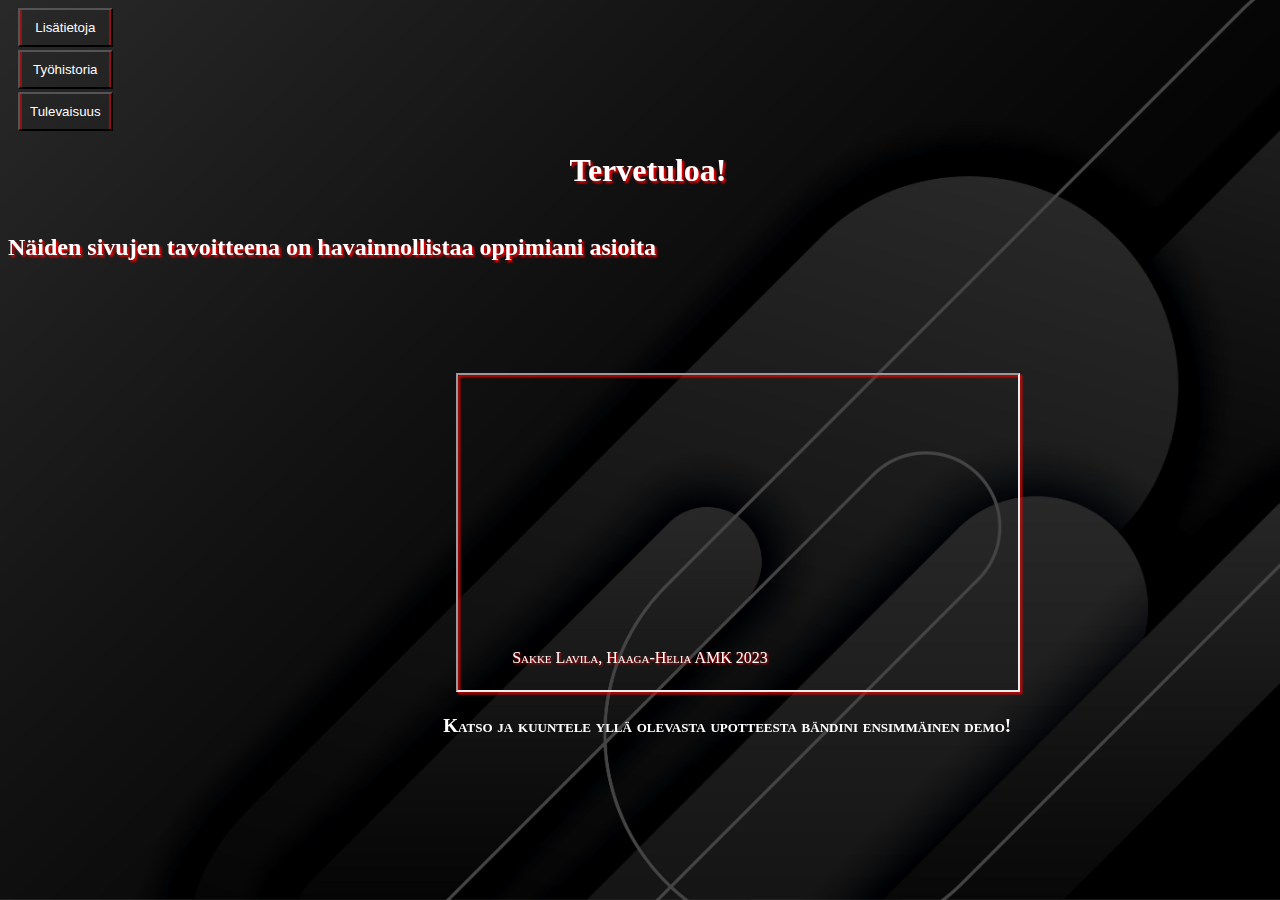
<file: index.html>
<!DOCTYPE html>
    <html lang="fi-FI">
        <head>
            <meta charset="UTF-8">
            <meta name="keywords" content="HTML, CSS,">
            <meta name="viewport" content="width=device-width, initial-scale=1.0">
            <meta name="description" content="perfect example of a website">
            <title>Saken sivut!</title>
            <link rel="stylesheet" href="styles.css">
        </head>
            <body>
                <div class="animaatio borderYtoX">
                    <button onclick="document.location='tietoa.html'">Lisätietoja</button>
                    <button onclick="document.location='työhistoria.html'">Työhistoria</button>
                    <button onclick="document.location='suunnitelmat.html'">Tulevaisuus</button>
                </div>
                <div class="etusivu">
                    <h1>Tervetuloa!</h1> 
                    <h2>Näiden sivujen tavoitteena on havainnollistaa oppimiani asioita</h2>
                        <div class="upotus">
                            <iframe class ="youtube-video" width="560" height="315"
                            src="https://www.youtube.com/embed/Yn8nRrlz_-0?si=vv93AfxJd6BGyn3j"
                            title="YouTube video player"
                            allow="accelerometer; autoplay; clipboard-write; encrypted-media; gyroscope; picture-in-picture; web-share"
                            allowfullscreen></iframe>
                        </div>
                    <p  class ="demo">Katso ja kuuntele yllä olevasta upotteesta bändini ensimmäinen demo!</p>
                </div>
                    <footer class="etusivuAla">Sakke Lavila, Haaga-Helia AMK 2023</footer>
                </body>
    </html>
</file>
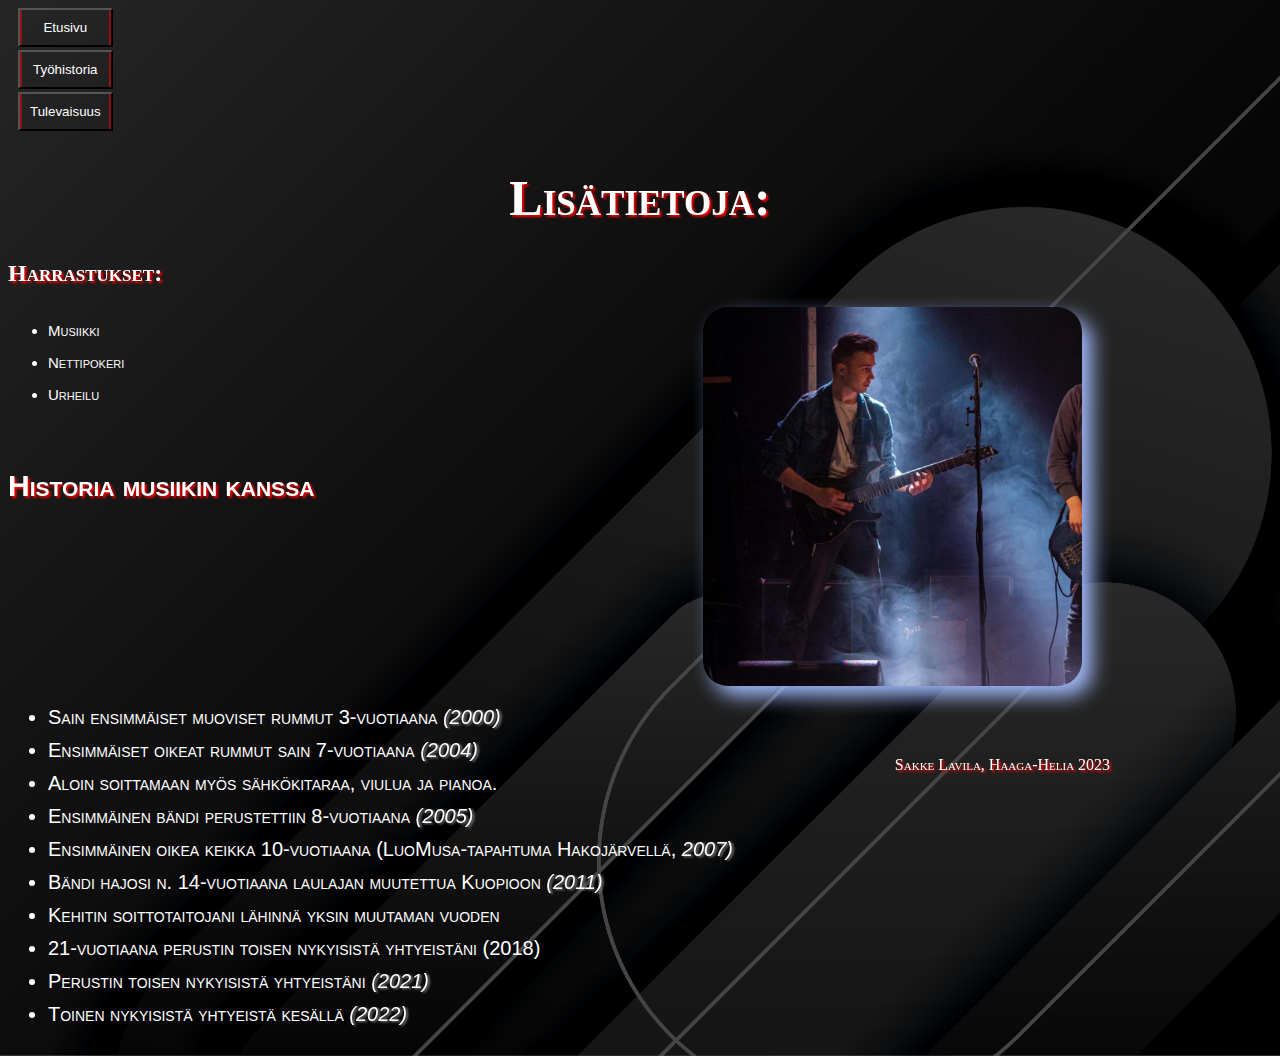
<file: Tietoa.html>
<!DOCTYPE html>
<html lang="fi-FI">
    <head>
        <meta name="viewport" content="width=device-width, initial-scale=1.0">
        <meta charset="UTF-8">
        <meta name="keywords" content="HTML, CSS,">
        <meta name="description" content="perfect example of a website">
        <link rel="stylesheet" href="styles.css">
        <title>Lisätietoja</title>
    </head>
        <body>
            <div class="animaatio teal borderYtoX">
                <button onclick="document.location='index.html'">Etusivu</button>
                <button onclick="document.location='työhistoria.html'">Työhistoria</button>
                <button onclick="document.location='suunnitelmat.html'">Tulevaisuus</button>
            </div>
            <div class="tietoa">
                <h1>Lisätietoja:</h1>
                <h2>Harrastukset:</h2>
                <img class="profiili" src="profiili.jpg" alt="profiilikuva">
                <ul>
                    <li>Musiikki</li>
                    <li>Nettipokeri</li>
                    <li>Urheilu</li>
                </ul>
            </div>
            <div class="musiikki">
                <h2>Historia musiikin kanssa</h2>
                <ul>
                   <li>Sain ensimmäiset muoviset rummut 3-vuotiaana <span>(2000)</span></li>
                    <li>Ensimmäiset oikeat rummut sain 7-vuotiaana <span>(2004)</span></li>
                    <li>Aloin soittamaan myös sähkökitaraa, viulua ja pianoa.</li>
                    <li>Ensimmäinen bändi perustettiin 8-vuotiaana <span>(2005)</span></li>
                    <li>Ensimmäinen oikea keikka 10-vuotiaana (LuoMusa-tapahtuma Hakojärvellä, <span>2007)</span></li>
                    <li>Bändi hajosi n. 14-vuotiaana laulajan muutettua Kuopioon <span>(2011)</span></li>
                    <li>Kehitin soittotaitojani lähinnä yksin muutaman vuoden</li>
                    <li>21-vuotiaana perustin toisen nykyisistä yhtyeistäni (2018)</li>
                    <li>Perustin toisen nykyisistä yhtyeistäni <span>(2021)</span></li>
                    <li>Toinen nykyisistä yhtyeistä kesällä <span>(2022)</span></li>
                </ul>
            </div> 
            <footer class="tietoaAla">Sakke Lavila, Haaga-Helia 2023</footer>
        </body>
</html>
</file>
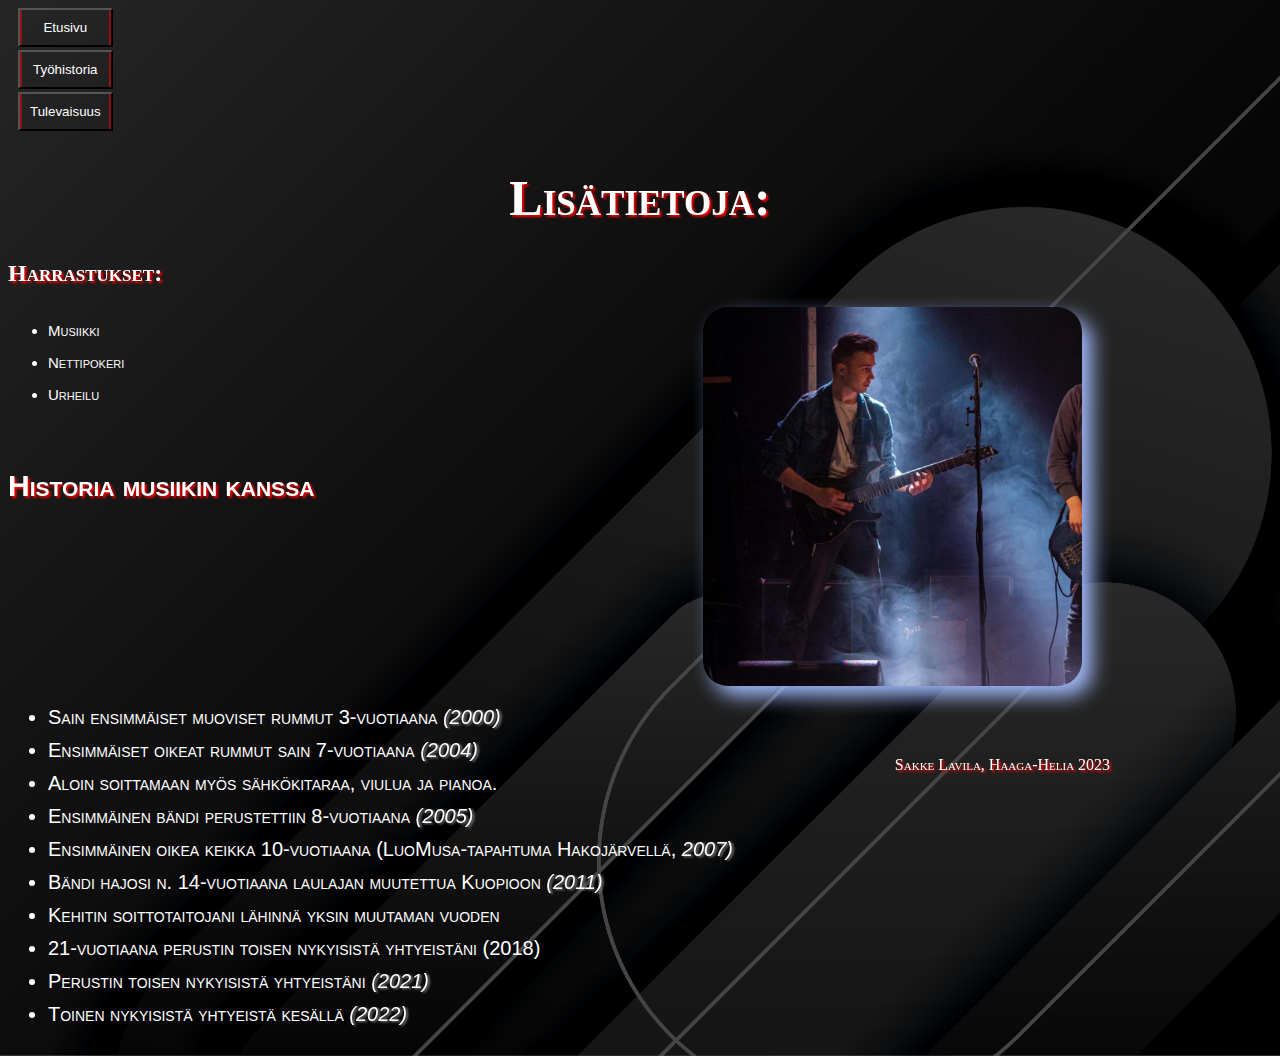
<file: tietoa.html>
<!DOCTYPE html>
<html lang="fi-FI">
    <head>
        <meta name="viewport" content="width=device-width, initial-scale=1.0">
        <meta charset="UTF-8">
        <meta name="keywords" content="HTML, CSS,">
        <meta name="description" content="perfect example of a website">
        <link rel="stylesheet" href="styles.css">
        <title>Lisätietoja</title>
    </head>
        <body>
            <div class="animaatio teal borderYtoX">
                <button onclick="document.location='index.html'">Etusivu</button>
                <button onclick="document.location='työhistoria.html'">Työhistoria</button>
                <button onclick="document.location='suunnitelmat.html'">Tulevaisuus</button>
            </div>
            <div class="tietoa">
                <h1>Lisätietoja:</h1>
                <h2>Harrastukset:</h2>
                <img class="profiili" src="profiili.jpg" alt="profiilikuva">
                <ul>
                    <li>Musiikki</li>
                    <li>Nettipokeri</li>
                    <li>Urheilu</li>
                </ul>
            </div>
            <div class="musiikki">
                <h2>Historia musiikin kanssa</h2>
                <ul>
                   <li>Sain ensimmäiset muoviset rummut 3-vuotiaana <span>(2000)</span></li>
                    <li>Ensimmäiset oikeat rummut sain 7-vuotiaana <span>(2004)</span></li>
                    <li>Aloin soittamaan myös sähkökitaraa, viulua ja pianoa.</li>
                    <li>Ensimmäinen bändi perustettiin 8-vuotiaana <span>(2005)</span></li>
                    <li>Ensimmäinen oikea keikka 10-vuotiaana (LuoMusa-tapahtuma Hakojärvellä, <span>2007)</span></li>
                    <li>Bändi hajosi n. 14-vuotiaana laulajan muutettua Kuopioon <span>(2011)</span></li>
                    <li>Kehitin soittotaitojani lähinnä yksin muutaman vuoden</li>
                    <li>21-vuotiaana perustin toisen nykyisistä yhtyeistäni (2018)</li>
                    <li>Perustin toisen nykyisistä yhtyeistäni <span>(2021)</span></li>
                    <li>Toinen nykyisistä yhtyeistä kesällä <span>(2022)</span></li>
                </ul>
            </div> 
            <footer class="tietoaAla">Sakke Lavila, Haaga-Helia 2023</footer>
        </body>
</html>
</file>
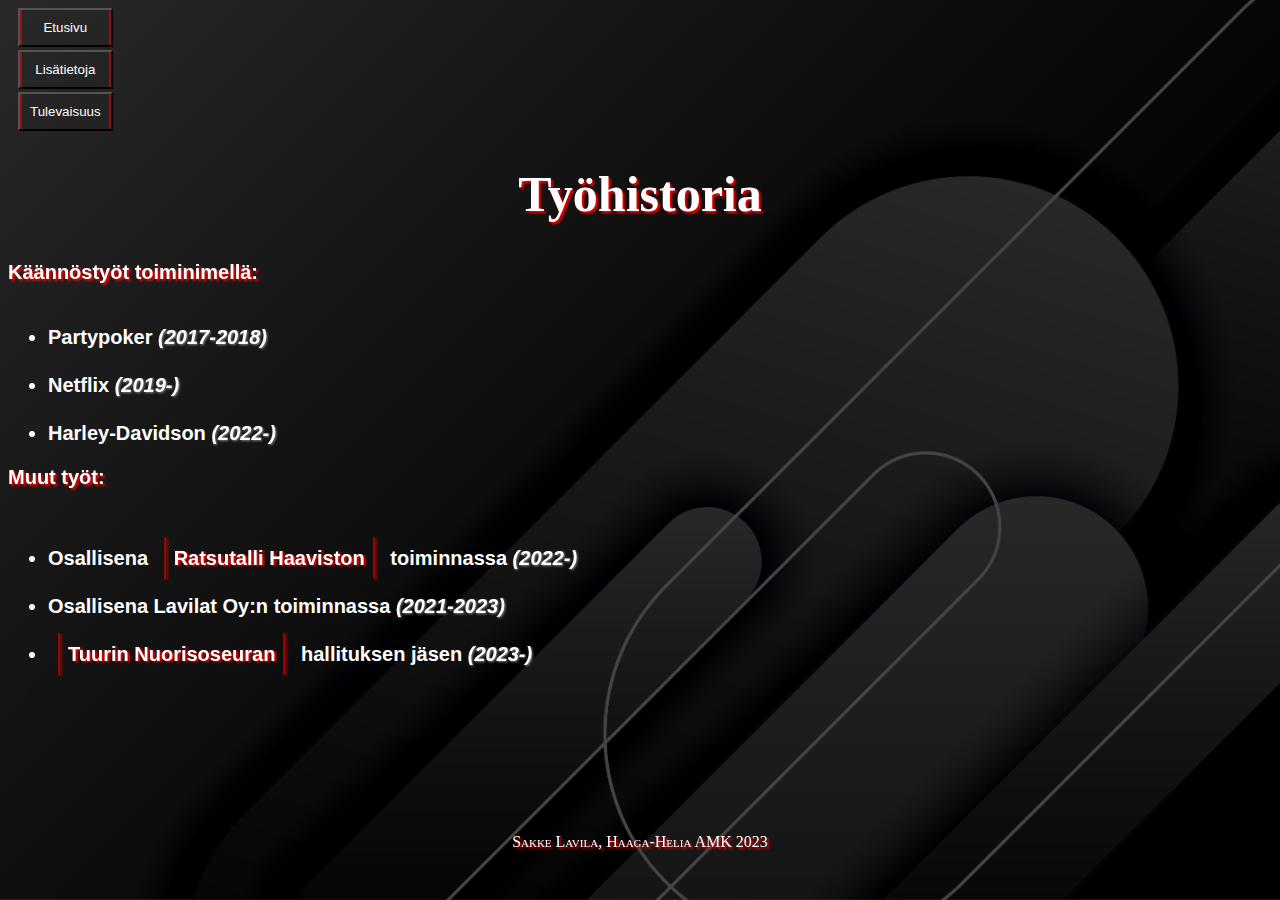
<file: Työhistoria.html>
<!DOCTYPE html>
    <html lang="fi-FI">
        <head>
            <meta name="viewport" content="width=device-width, initial-scale=1.0">
            <meta charset="UTF-8">
            <meta name="keywords" content="HTML, CSS">
            <meta name="description" content="perfect example of a website">
            <title>Työhistoria</title>
            <link rel="stylesheet" href="styles.css">
        </head>
        <body>
            <div class="animaatio borderYtoX">
                <button onclick="document.location='index.html'">Etusivu</button>
                <button onclick="document.location='tietoa.html'">Lisätietoja</button>
                <button onclick="document.location='suunnitelmat.html'">Tulevaisuus</button>
                </div>
            <div class="historia">
                <h1>Työhistoria</h1>
                <h2>Käännöstyöt toiminimellä:</h2>
            <ul>
                <li>Partypoker <span>(2017-2018)</span></li>
                <li>Netflix <span>(2019-)</span></li>
                <li>Harley-Davidson <span>(2022-)</span></li>
            </ul>
            </div>
            <div class="muut">
                <h2>Muut työt:</h2>
            <div class="animaatio borderYtoX">
                    <ul>
                        <li>Osallisena <a href="https://www.facebook.com/ratsutallihaavisto" target="_blank">Ratsutalli Haaviston</a> toiminnassa <span>(2022-)</span></li>
                        <li class="nykyinen">Osallisena Lavilat Oy:n toiminnassa <span>(2021-2023)</span></li>
                        <li class="nykyinen"> <a href="https://www.facebook.com/TuurinNS" target="_blank">Tuurin Nuorisoseuran</a> hallituksen jäsen <span>(2023-)</span></li>    
                    </ul>
                </div>
            </div>
            <footer class="thistoriaAla">Sakke Lavila, Haaga-Helia AMK 2023</footer>
        </body>
    </html>
</file>
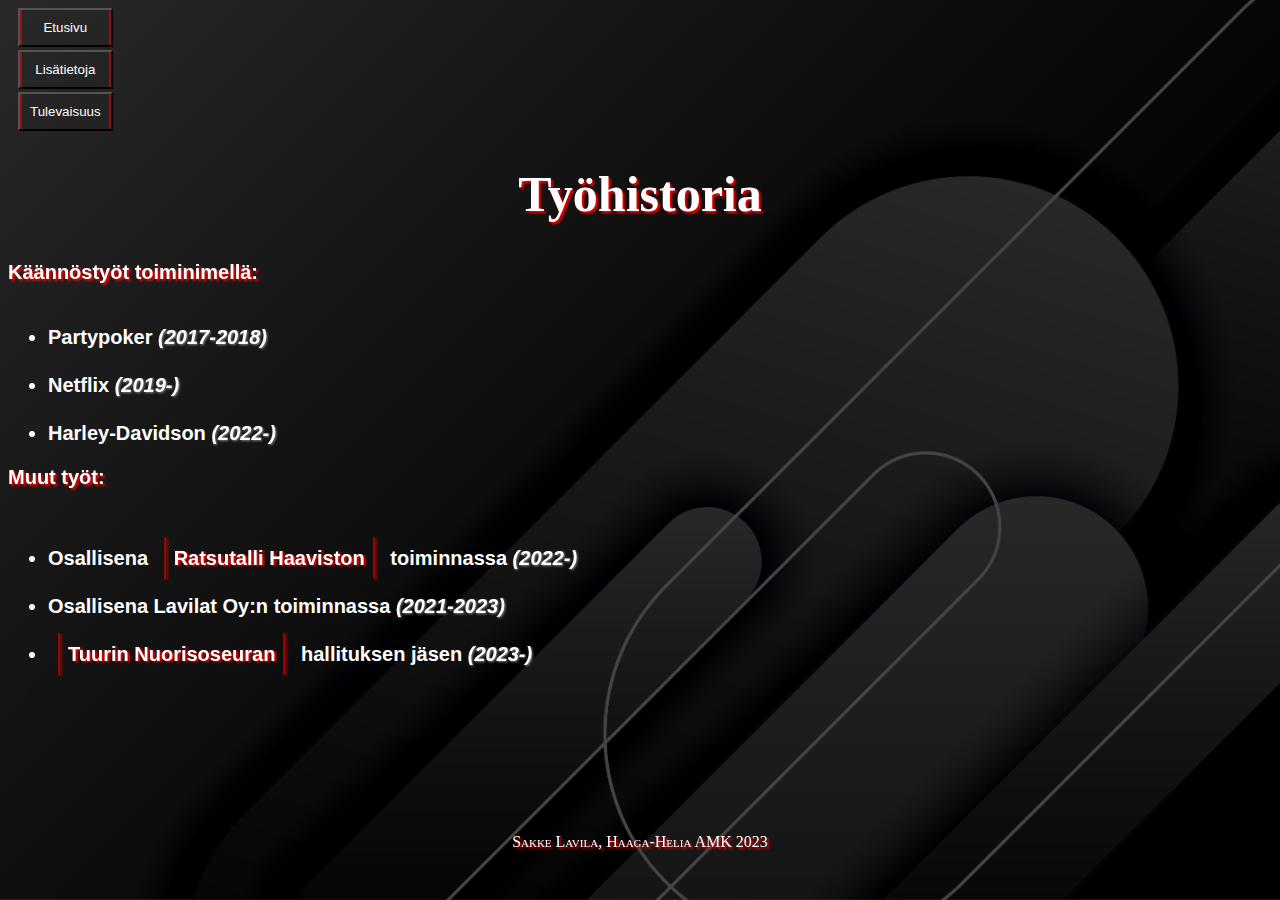
<file: työhistoria.html>
<!DOCTYPE html>
    <html lang="fi-FI">
        <head>
            <meta name="viewport" content="width=device-width, initial-scale=1.0">
            <meta charset="UTF-8">
            <meta name="keywords" content="HTML, CSS">
            <meta name="description" content="perfect example of a website">
            <title>Työhistoria</title>
            <link rel="stylesheet" href="styles.css">
        </head>
        <body>
            <div class="animaatio borderYtoX">
                <button onclick="document.location='index.html'">Etusivu</button>
                <button onclick="document.location='tietoa.html'">Lisätietoja</button>
                <button onclick="document.location='suunnitelmat.html'">Tulevaisuus</button>
                </div>
            <div class="historia">
                <h1>Työhistoria</h1>
                <h2>Käännöstyöt toiminimellä:</h2>
            <ul>
                <li>Partypoker <span>(2017-2018)</span></li>
                <li>Netflix <span>(2019-)</span></li>
                <li>Harley-Davidson <span>(2022-)</span></li>
            </ul>
            </div>
            <div class="muut">
                <h2>Muut työt:</h2>
            <div class="animaatio borderYtoX">
                    <ul>
                        <li>Osallisena <a href="https://www.facebook.com/ratsutallihaavisto" target="_blank">Ratsutalli Haaviston</a> toiminnassa <span>(2022-)</span></li>
                        <li class="nykyinen">Osallisena Lavilat Oy:n toiminnassa <span>(2021-2023)</span></li>
                        <li class="nykyinen"> <a href="https://www.facebook.com/TuurinNS" target="_blank">Tuurin Nuorisoseuran</a> hallituksen jäsen <span>(2023-)</span></li>    
                    </ul>
                </div>
            </div>
            <footer class="thistoriaAla">Sakke Lavila, Haaga-Helia AMK 2023</footer>
        </body>
    </html>
</file>
<file: styles.css>
html {
    min-height: 100%;
    background-image: url(tausta.jpg);
    background-size: cover;
    background-repeat: no-repeat;
    background-position: center center;
 }

 @font-face {
    font-family: "Bitstream Vera Serif Bold";
    src: url("https://mdn.github.io/css-examples/web-fonts/VeraSeBd.ttf");
 }

 .upotus {
    margin-top: 90px;
    margin-left: 35%;
    filter: drop-shadow(2px 2px 1px red);
 }

 .tietoa img {
    border-radius: 25px;
    float: right;
    width: 30%;
    margin-right: 15%;
    filter: drop-shadow(10px 10px 10px #A4BBFF);
 }

 .musiikki ul {
    float: left;
 }


.etusivu h1 {
    position:static;
    text-align: center;
    color: white;
    filter: drop-shadow(2px 2px 1px red);
}

.animaatio /* Tästä alkaa navigointipaneelin muotoilu.*/ {
    display: inline-grid;
    row-gap: 3px;
    color:black;
    margin: 0 auto;
	text-align: left;
}

.animaatio button {
    background: rgba(0, 0, 0, .001); 
    color: white;
    text-decoration: none;
    margin: 0px 10px;
    padding: 10px 10px;
    position: relative;
    z-index: 0;
    cursor: pointer;
}

.borderYtoX button:before, .borderYtoX  button:after {
    position: absolute;
    opacity: 0.5;
    height: 100%;
    width: 2px;
    content: '';
    background: red;
    transition: all 0.3s;
}

.borderYtoX button:before {
    left: 0px;
    top: 0px;
}

.borderYtoX button:after {
    right: 0px;
    bottom: 0px;
}

.animaatio button:hover {
    background-color:rgb(27, 13, 27);
    transform: scale(1.2);
    transition: .3s;
}

.borderYtoX button:hover:before, .borderYtoX button:hover:after {
    opacity: 1;
    height: 2px;
    width: 100%;
}

.tulevaisuus img {
    width: 40%;
    height: 40%;
}

.etusivu h2 {
    position: relative;
    color: white;
    top: 2%;
    padding-top: 5px;
    padding-bottom: 40px;
    filter: drop-shadow(2px 2px 1px red);
}

.etusivu h3 {
    position: relative;
    color: white;
    padding-top: 50px;
    padding-bottom: 40px;
    filter: drop-shadow(2px 2px 1px red);
}

.demo {
    margin-left: 34%;
    font-weight: bolder;
    font-size: larger;
}

.etusivu p {
    position:relative;
    color: white;
    font-variant: small-caps;
}

.etusivu {
    position: fixed;
    height: 100%;
    width: 100%;
    background-image:url(tausta.jpg) no-repeat;
}

.tietoa {
    padding-top: 4px;
    color: white;
    font-variant: small-caps;
}

.tietoa h1 {
    font-size: 50px;
    text-align: center;
    color: white;
    filter: drop-shadow(2px 2px 1px red);
}

.tietoa h2 {
    filter: drop-shadow(2px 2px 1px red);
    font-weight: bolder;
}

.tietoa li {
    color: white;
    font-size: 15px;
    padding-top: 15px;
    font-family: 'Gill Sans', 'Gill Sans MT', Calibri, 'Trebuchet MS', sans-serif;
}

.musiikki {
    color:white;
    font-size: 20px;
    padding-top: 25px;
    font-family: 'Gill Sans', 'Gill Sans MT', Calibri, 'Trebuchet MS', sans-serif;
}

.musiikki h2 {
    filter: drop-shadow(2px 2px 1px red);
    font-weight: bolder;
    font-variant: small-caps;
}

.musiikki li {
    padding-bottom: 10px;
    font-variant: small-caps;
}

.musiikki span {
    font-style: italic;
    filter: drop-shadow(2px 1px 1px gray);
}

.ikä p {
    color: white;
    padding-left: 40px;
    font-size: large;
}

.historia h1 {
    color:white;    
    text-align: center;
    font-size: 50px;
    filter:drop-shadow(2px 2px 1px red);
}

.historia h2 {
    color: white;
    font-size: 20px;
    padding-top: 5px;
    filter: drop-shadow(2px 2px 1px red);
    font-family: 'Gill Sans', 'Gill Sans MT', Calibri, 'Trebuchet MS', sans-serif;
}

.historia li {
    color: white;
    font-weight: bolder;
    font-size: 20px;
    padding-top: 25px;
    font-family: 'Gill Sans', 'Gill Sans MT', Calibri, 'Trebuchet MS', sans-serif;
}

.historia span {
    font-style: italic;
    filter: drop-shadow(1px 1px 1px gray);
}

.muut h2 {
    color: white;
    font-size: 20px;
    padding-top: 5px;
    filter: drop-shadow(2px 2px 1px red);
    font-family: 'Gill Sans', 'Gill Sans MT', Calibri, 'Trebuchet MS', sans-serif;
}

.muut li {
    color: white;
    font-weight: bolder;
    font-size: 20px;
    padding-top: 25px;
    font-family: 'Gill Sans', 'Gill Sans MT', Calibri, 'Trebuchet MS', sans-serif;
}

.muut span {
    font-style: italic;
    filter: drop-shadow(1px 1px 1px gray);
}

.tavoitteet span {
    font-style: italic;
    filter: drop-shadow(1px 1px 1px gray);
}

.animaatio a /* Tästä alkaa linkkien muotoilu */ {
    color: white;
    text-decoration: none;
    margin: 0px 10px;
    padding: 10px 10px;
    position: relative;
    z-index: 0;
    cursor: pointer;
    filter: drop-shadow(2px 1px 1px red)
}

.borderYtoX a:before, .borderYtoX  a:after {
    position: absolute;
    opacity: 0.5;
    height: 100%;
    width: 2px;
    content: '';
    background: red;
    transition: all 0.6s;
}

.borderYtoX a:before {
    left: 0px;
    top: 0px;
}

.borderYtoX a:after {
    right: 0px;
    bottom: 0px;
}

.borderYtoX a:hover:before, .borderYtoX a:hover:after {
    opacity: 1;
    height: 2px;
    width: 100%;
}

.etusivuAla {
    color: white;
    position: static;
    margin-top: 41%;
    text-align: center;
    filter: drop-shadow(1px 1px 1px red);
    font-variant: small-caps;
}

.muut footer {
    margin-top: 18%;
}

.suunnitelmat {
    text-align: center;
    color:white;
    filter:drop-shadow(2px 1px 1px red);
}

.tavoitteet h2 {
    font-weight: bolder;
    color:white;
    padding-top: 10px;
    padding-bottom: 30px;
    filter: drop-shadow(2px 2px 1px red);
}

.tavoitteet p {
    font-weight: bolder;
    color:white;
}

.tulevaisuus h2 {
    color:white;
    font-weight: bolder;
    padding-top: 20px;
    filter: drop-shadow(2px 2px 1px red);
}

.tulevaisuus p {
    font-weight: bolder;
    color: white;
}

.tulevaisuusAla {
    color:white;
    margin-top: 5%;
    text-align: center;
    font-variant: small-caps;
    filter: drop-shadow(2px 2px 1px red);
}

.tietoaAla {
    color:white;
    margin-top: 20%;
    text-align: center;
    font-variant: small-caps;
    filter: drop-shadow(2px 2px 1px red);
}

.thistoriaAla {
    color: white;
    text-align: center;
    font-variant: small-caps;
    margin-top: 12%;
    filter: drop-shadow(2px 2px 1px red);
}
</file>
